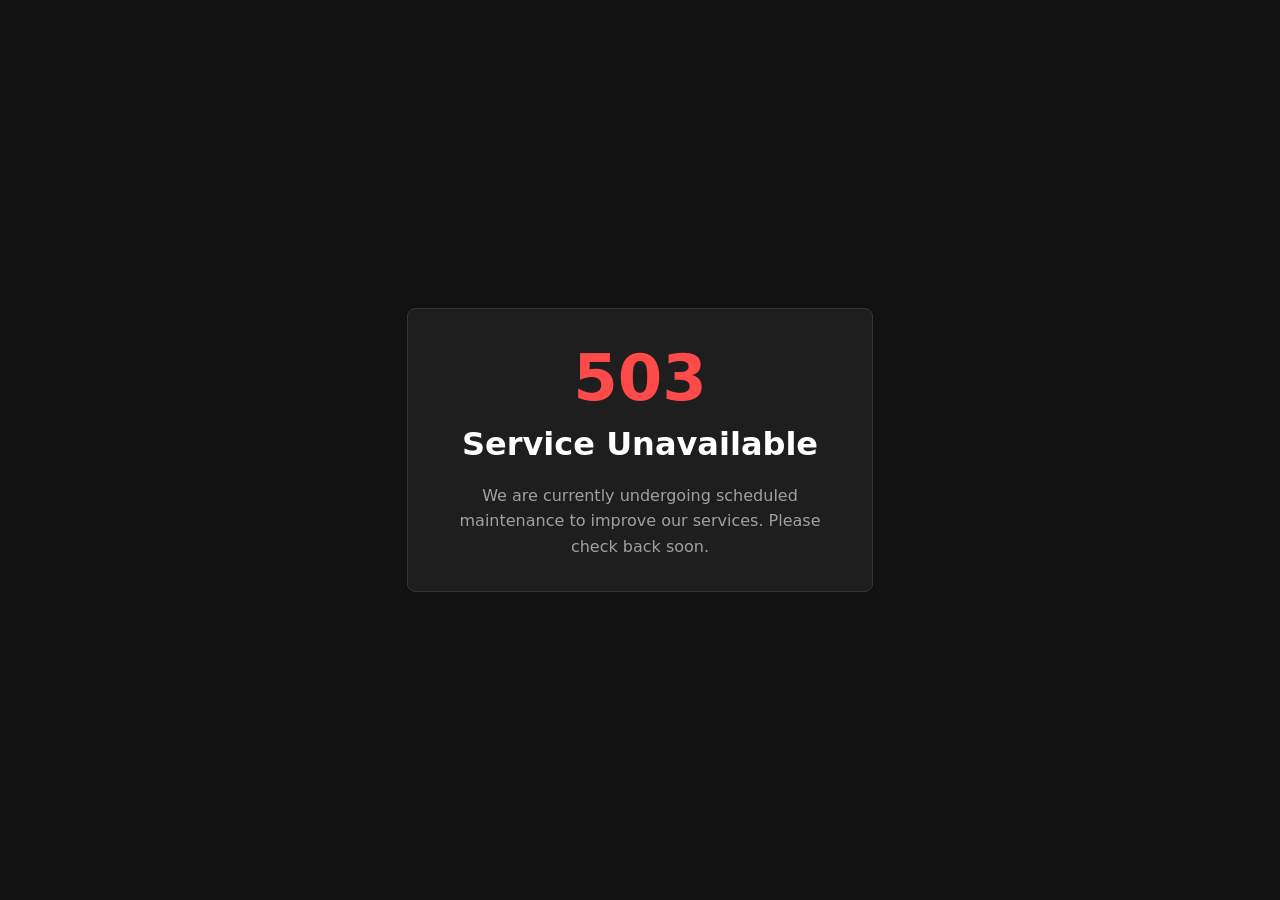
<file: index.html>
<!DOCTYPE html>
<html lang="en">
<head>
  <meta charset="UTF-8">
  <meta name="viewport" content="width=device-width, initial-scale=1.0">
  <title>503 Service Unavailable</title>
  <style>
    body {
      display: flex;
      justify-content: center;
      align-items: center;
      height: 100vh;
      background-color: #121212;
      color: #ffffff;
      font-family: system-ui, -apple-system, BlinkMacSystemFont, "Segoe UI", Roboto, sans-serif;
      margin: 0;
    }
    .container {
      text-align: center;
      padding: 2rem;
      border-radius: 8px;
      background-color: #1e1e1e;
      border: 1px solid #333;
      box-shadow: 0 4px 6px rgba(0, 0, 0, 0.1);
    }
    h1 {
      font-size: 4rem;
      margin: 0 0 10px 0;
      color: #ff4a4a;
    }
    h2 {
      font-size: 2rem;
      margin: 0 0 20px 0;
    }
    p {
      color: #a0a0a0;
      max-width: 400px;
      margin: 0 auto;
      line-height: 1.6;
    }
  </style>
</head>
<body>
  <div class="container">
    <h1>503</h1>
    <h2>Service Unavailable</h2>
    <p>We are currently undergoing scheduled maintenance to improve our services. Please check back soon.</p>
  </div>
</body>
</html>
</file>
